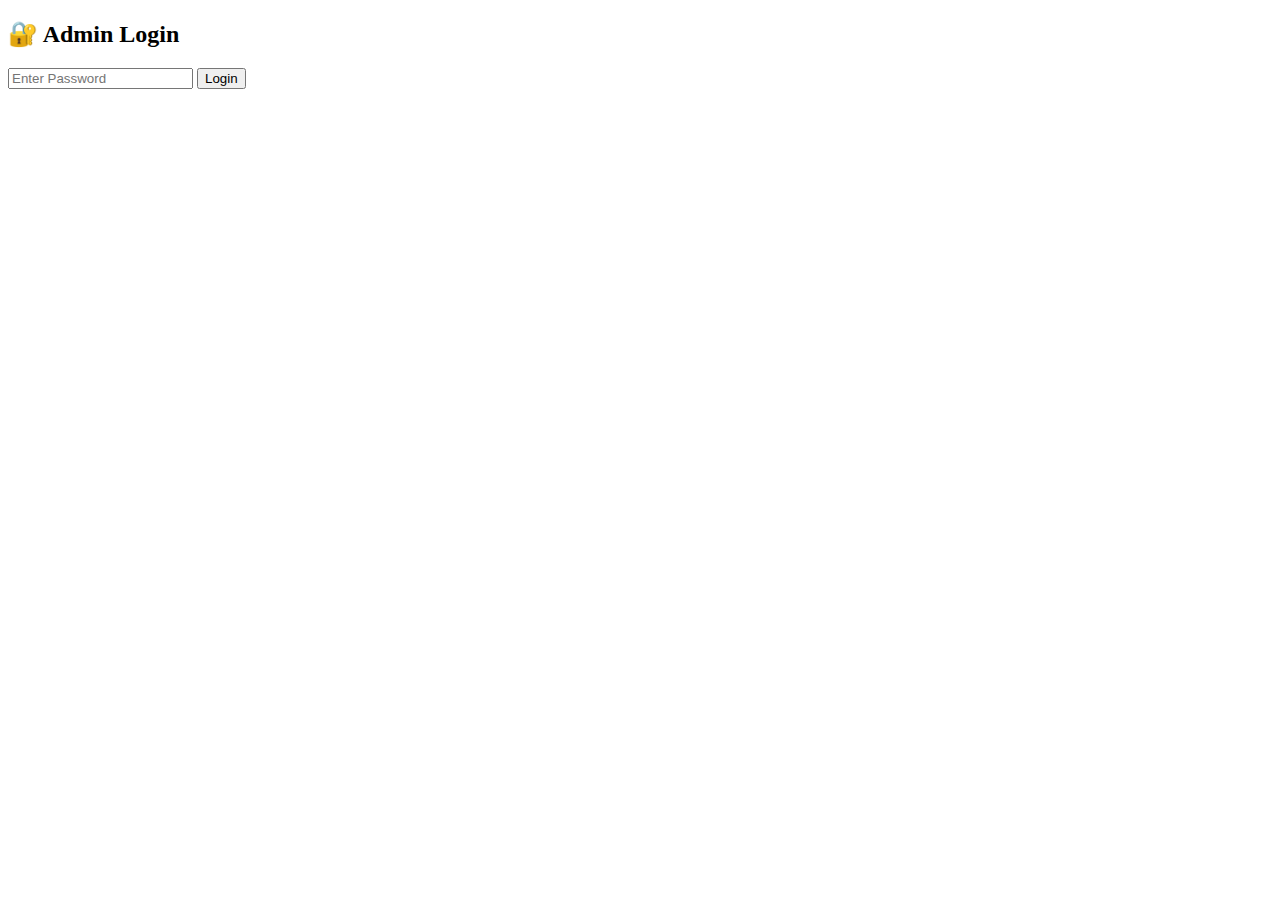
<file: admin.html>
<!DOCTYPE html>
<html lang="en">
<head>
  <meta charset="UTF-8">
  <title>Admin Panel - GPI AsiaTel</title>
  <script>
    const CONFIG_URL = "https://raw.githubusercontent.com/gpiasiatel/gpiasiatel.github.io/refs/heads/main/data/config.json";
    let storedHash = "fb8e397d5ee127257d2c0c620ce9a7082898267fba6e0783ce54519c90a6ae82";

    async function loadConfig() {
      const res = await fetch(CONFIG_URL);
      const data = await res.json();
      storedHash = data.admin_password_hash;
    }

    async function hashPassword(pwd) {
      const msgUint8 = new TextEncoder().encode(pwd);
      const hashBuffer = await crypto.subtle.digest("SHA-256", msgUint8);
      const hashArray = Array.from(new Uint8Array(hashBuffer));
      return hashArray.map(b => b.toString(16).padStart(2, "0")).join("");
    }

    async function login(event) {
      event.preventDefault();
      const pwd = document.getElementById("password").value;
      const hash = await hashPassword(pwd);
      if (hash === storedHash) {
        document.getElementById("loginBox").style.display = "none";
        document.getElementById("formBox").style.display = "block";
      } else {
        alert("❌ Wrong password");
      }
    }

    window.onload = loadConfig;
  </script>
</head>
<body>
  <h2>🔐 Admin Login</h2>
  <div id="loginBox">
    <form onsubmit="login(event)">
      <input id="password" type="password" placeholder="Enter Password" required>
      <button type="submit">Login</button>
    </form>
  </div>

  <div id="formBox" style="display:none;">
    <h3>➕ Add Certificate Data</h3>
    <form id="dataForm">
      <input name="registration_number" placeholder="Registration Number" required><br>
      <input name="name" placeholder="Name" required><br>
      <input name="designation" placeholder="Designation" required><br>
      <input name="company" placeholder="Company" required><br>
      <input type="file" name="photo" accept="image/*" required><br>
      <button type="submit">Submit</button>
    </form>
  </div>
</body>
</html>
</file>
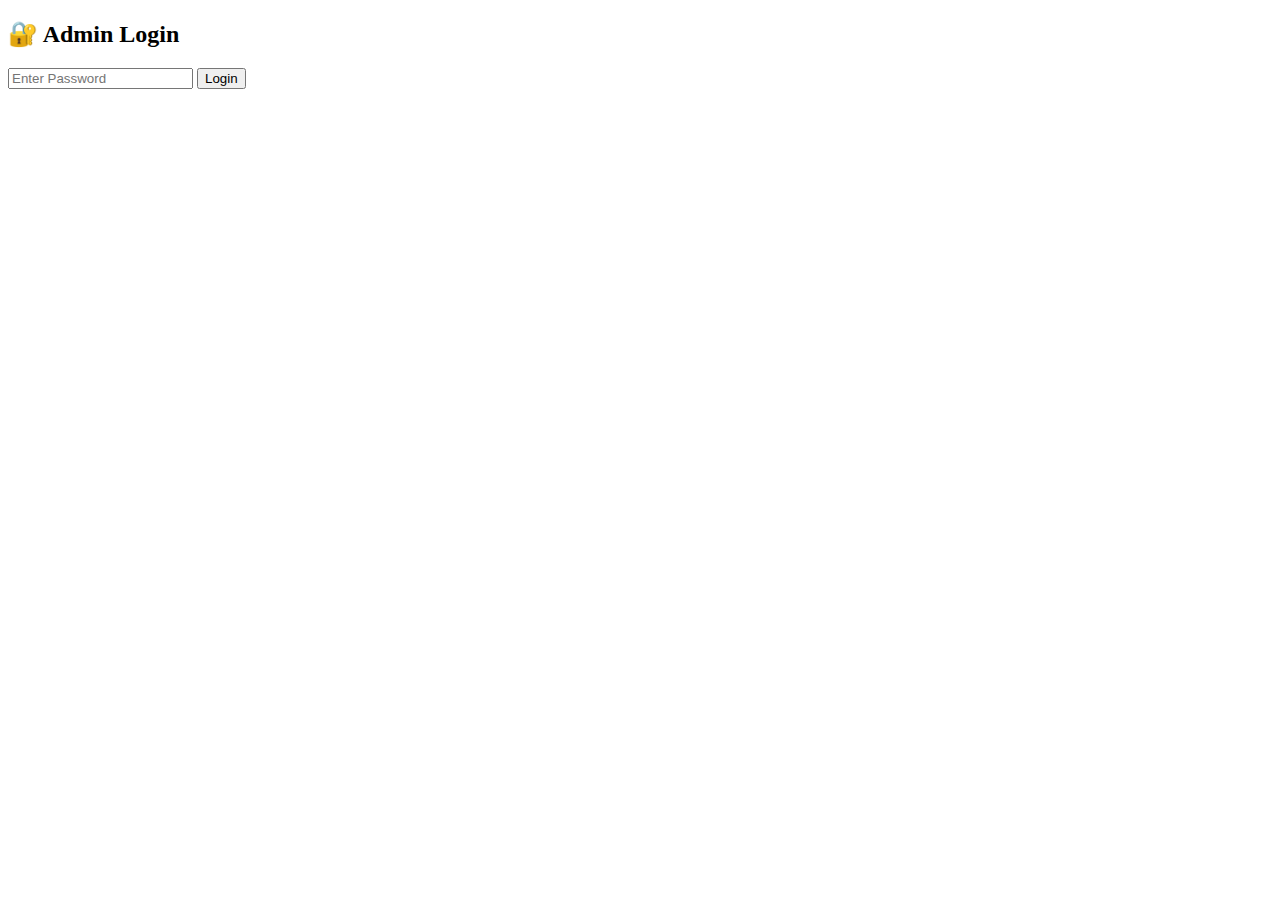
<file: form.html>
<!DOCTYPE html>
<html lang="en">
<head>
  <meta charset="UTF-8">
  <title>Admin Panel - GPI AsiaTel</title>
  <script>
    const CONFIG_URL = "https://raw.githubusercontent.com/gpiasiatel/gpiasiatel.github.io/refs/heads/main/data/config.json";
    let storedHash = "";

    async function loadConfig() {
      const res = await fetch(CONFIG_URL);
      const data = await res.json();
      storedHash = data.admin_password_hash;
    }

    async function hashPassword(pwd) {
      const msgUint8 = new TextEncoder().encode(pwd);
      const hashBuffer = await crypto.subtle.digest("SHA-256", msgUint8);
      const hashArray = Array.from(new Uint8Array(hashBuffer));
      return hashArray.map(b => b.toString(16).padStart(2, "0")).join("");
    }

    async function login(event) {
      event.preventDefault();
      const pwd = document.getElementById("password").value;
      const hash = await hashPassword(pwd);
      if (hash === storedHash) {
        document.getElementById("loginBox").style.display = "none";
        document.getElementById("formBox").style.display = "block";
      } else {
        alert("❌ Wrong password");
      }
    }

    window.onload = loadConfig;
  </script>
</head>
<body>
  <h2>🔐 Admin Login</h2>
  <div id="loginBox">
    <form onsubmit="login(event)">
      <input id="password" type="password" placeholder="Enter Password" required>
      <button type="submit">Login</button>
    </form>
  </div>

  <div id="formBox" style="display:none;">
    <h3>➕ Add Certificate Data</h3>
    <form id="dataForm">
      <input name="registration_number" placeholder="Registration Number" required><br>
      <input name="name" placeholder="Name" required><br>
      <input name="designation" placeholder="Designation" required><br>
      <input name="company" placeholder="Company" required><br>
      <input type="file" name="photo" accept="image/*" required><br>
      <button type="submit">Submit</button>
    </form>
  </div>
</body>
</html>
</file>
